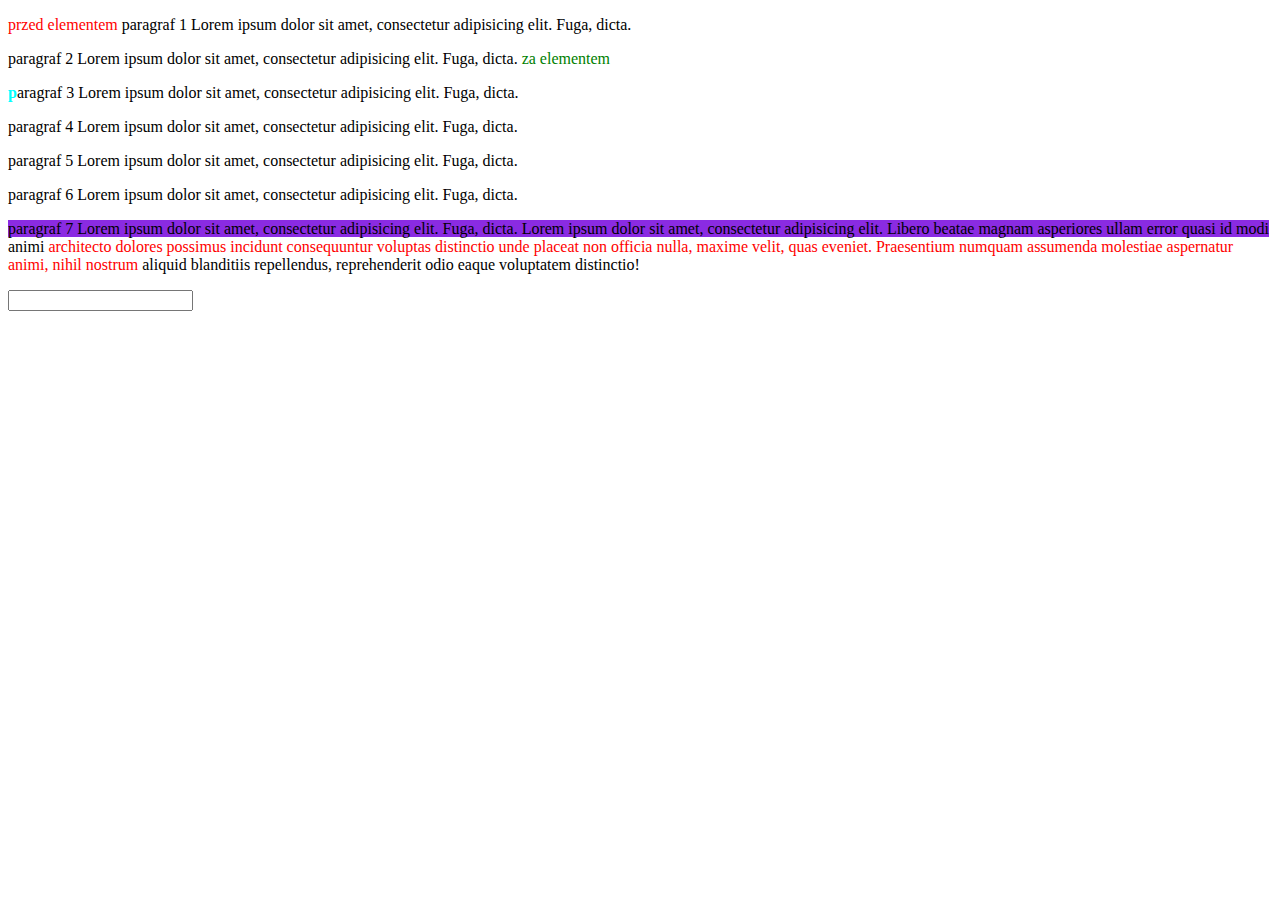
<file: 1-pseudoelementy/index.html>
<!DOCTYPE html>
<html lang="en">
<head>
    <meta charset="UTF-8">
    <title>Pseudoselementy</title>
    <link rel="stylesheet" href="css/style.css">
</head>
<body>
    <p id="p1">paragraf 1 Lorem ipsum dolor sit amet, consectetur adipisicing elit. Fuga, dicta.</p>
    <p id="p2">paragraf 2 Lorem ipsum dolor sit amet, consectetur adipisicing elit. Fuga, dicta.</p>
    <p id="p3">paragraf 3 Lorem ipsum dolor sit amet, consectetur adipisicing elit. Fuga, dicta.</p>
    <p id="p4">paragraf 4 Lorem ipsum dolor sit amet, consectetur adipisicing elit. Fuga, dicta.</p>
    <p id="p5">paragraf 5 Lorem ipsum dolor sit amet, consectetur adipisicing elit. Fuga, dicta.</p>
    <p id="p6">paragraf 6 Lorem ipsum dolor sit amet, consectetur adipisicing elit. Fuga, dicta.</p>
    <p id="p7">paragraf 7 Lorem ipsum dolor sit amet, consectetur adipisicing elit. Fuga, dicta. Lorem ipsum dolor sit amet, consectetur adipisicing elit. Libero beatae magnam asperiores ullam error quasi id modi animi <span> architecto dolores possimus incidunt consequuntur voluptas distinctio unde placeat non officia nulla, maxime velit, quas eveniet. Praesentium numquam assumenda molestiae aspernatur animi, nihil nostrum </span> aliquid blanditiis repellendus, reprehenderit odio eaque voluptatem distinctio!</p>
    <input type="text">
</body>
</html>
</file>
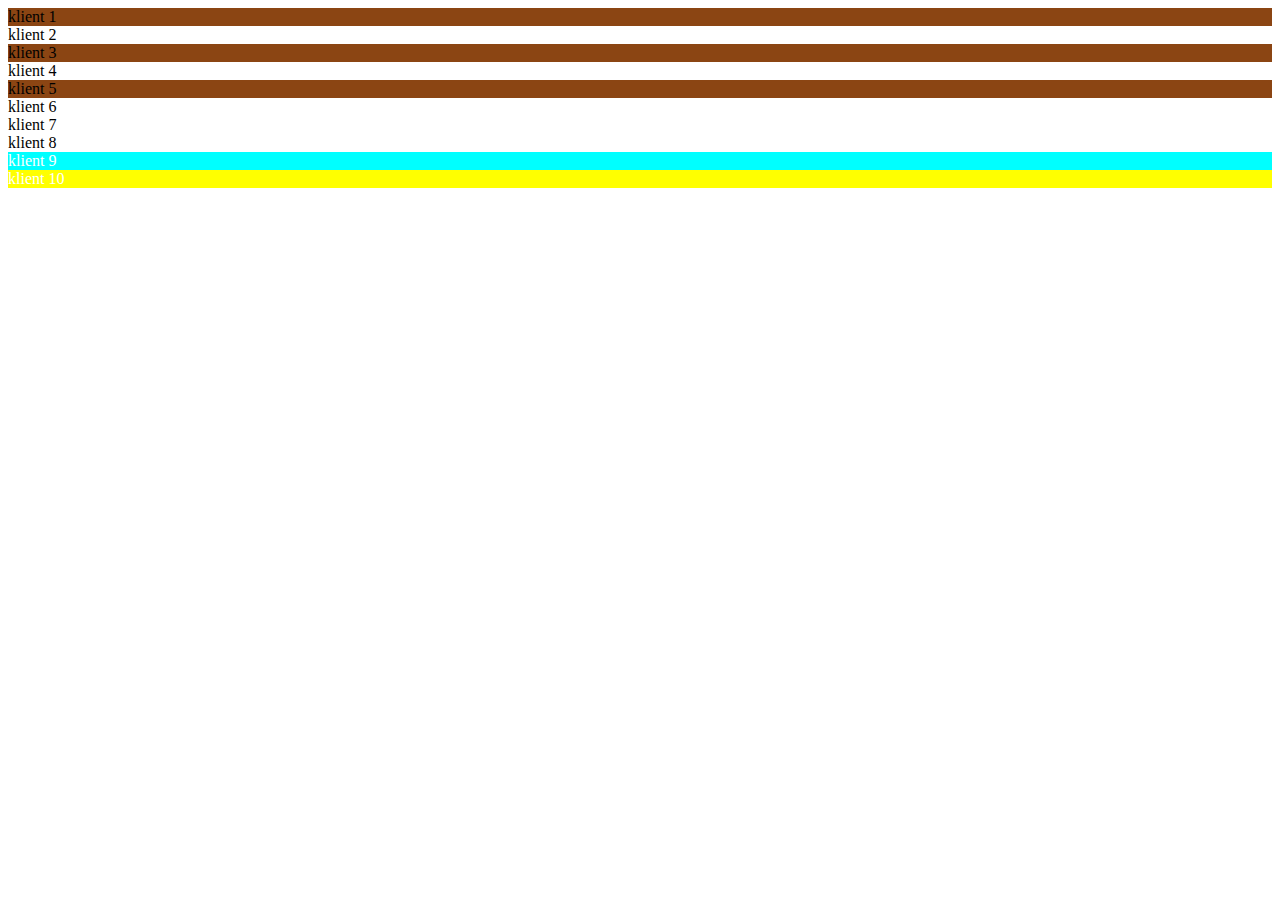
<file: 2-selektory-atrybutów/index.html>
<!DOCTYPE html>
<html lang="en">
<head>
    <meta charset="UTF-8">
    <title>Document</title>
    <link rel="stylesheet" href="css/style.css">
</head>
<body>
    <div class="klient" detaliczny="tak">klient 1</div>
    <div class="klient">klient 2</div>
    <div class="klient" detaliczny="możetak">klient 3</div>
    <div class="klient">klient 4</div>
    <div class="klient" detaliczny="może tak">klient 5</div>
    <div class="klient">klient 6</div>
    <div class="klient">klient 7</div>
    <div class="klient">klient 8</div>
    <div class="klient" suma="2500">klient 9</div>
    <div class="klient" suma="1500">klient 10</div>
</body>
</html>
</file>
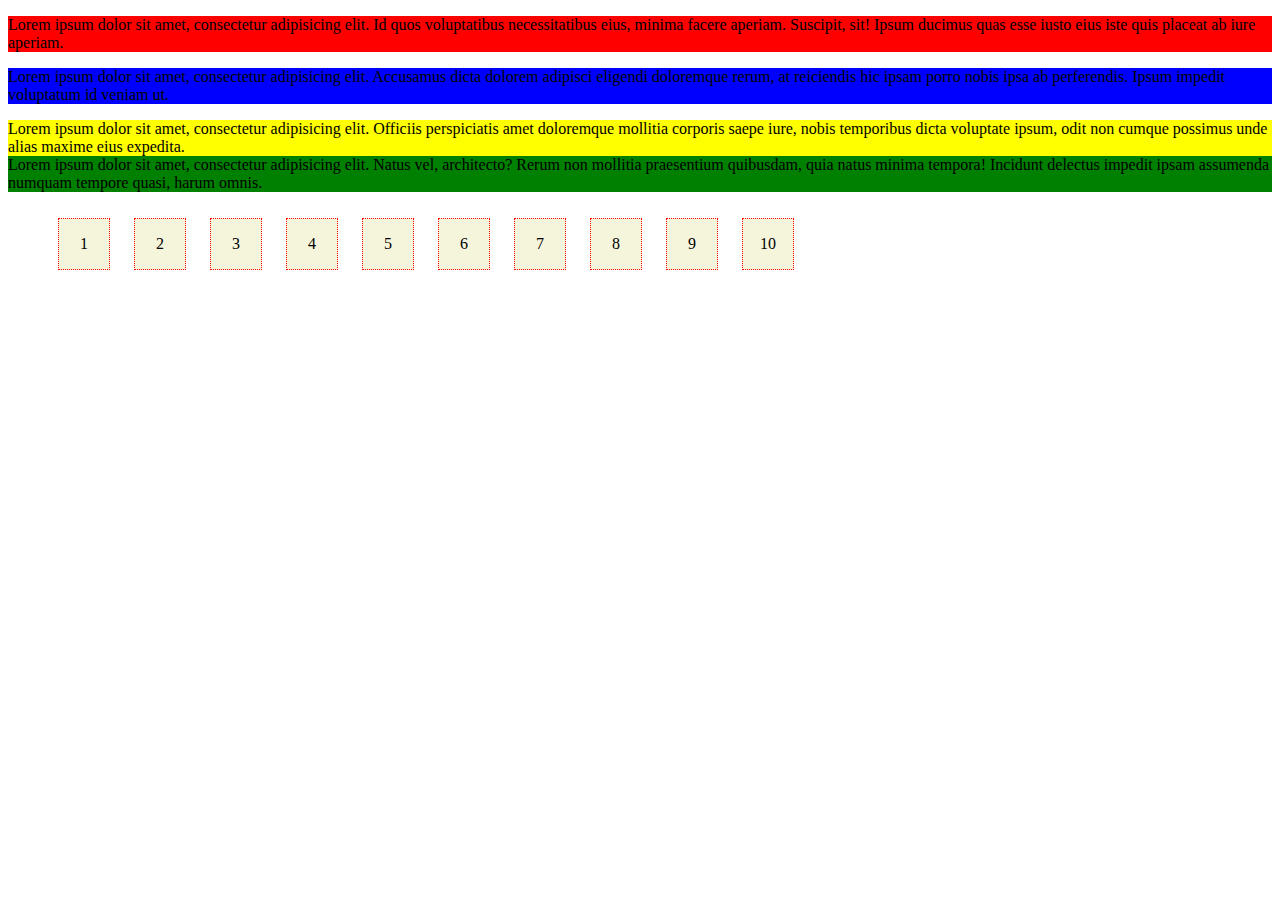
<file: 3-właściwość display/index.html>
<!DOCTYPE html>
<html lang="en">

<head>
    <meta charset="UTF-8">
    <title>Document</title>
    <link rel="stylesheet" href="css/style.css">
</head>

<body>
    <div id="elementy-blokowe">
        <p id="p1">Lorem ipsum dolor sit amet, consectetur adipisicing elit. Id quos voluptatibus necessitatibus eius, minima facere aperiam. Suscipit, sit! Ipsum ducimus quas esse iusto eius iste quis placeat ab iure aperiam.</p>
        <p id="p2">Lorem ipsum dolor sit amet, consectetur adipisicing elit. Accusamus dicta dolorem adipisci eligendi doloremque rerum, at reiciendis hic ipsam porro nobis ipsa ab perferendis. Ipsum impedit voluptatum id veniam ut.</p>
    </div>
    <div id="elementy-liniowe">
        <span id="inline-p1">Lorem ipsum dolor sit amet, consectetur adipisicing elit. Officiis perspiciatis amet doloremque mollitia corporis saepe iure, nobis temporibus dicta voluptate ipsum, odit non cumque possimus unde alias maxime eius expedita.</span>
        <span id="inline-p2">Lorem ipsum dolor sit amet, consectetur adipisicing elit. Natus vel, architecto? Rerum non mollitia praesentium quibusdam, quia natus minima tempora! Incidunt delectus impedit ipsam assumenda numquam tempore quasi, harum omnis.</span>
    </div>
    <div id="elementy-inline-block">
        <ul>
            <li>1</li>
            <li>2</li>
            <li>3</li>
            <li>4</li>
            <li>5</li>
            <li>6</li>
            <li>7</li>
            <li>8</li>
            <li>9</li>
            <li>10</li>
        </ul>
    </div>
    <div id="elementy-display-none">
        <p>nie wyświetlaj mnie</p>
    </div>
</body>

</html>
</file>
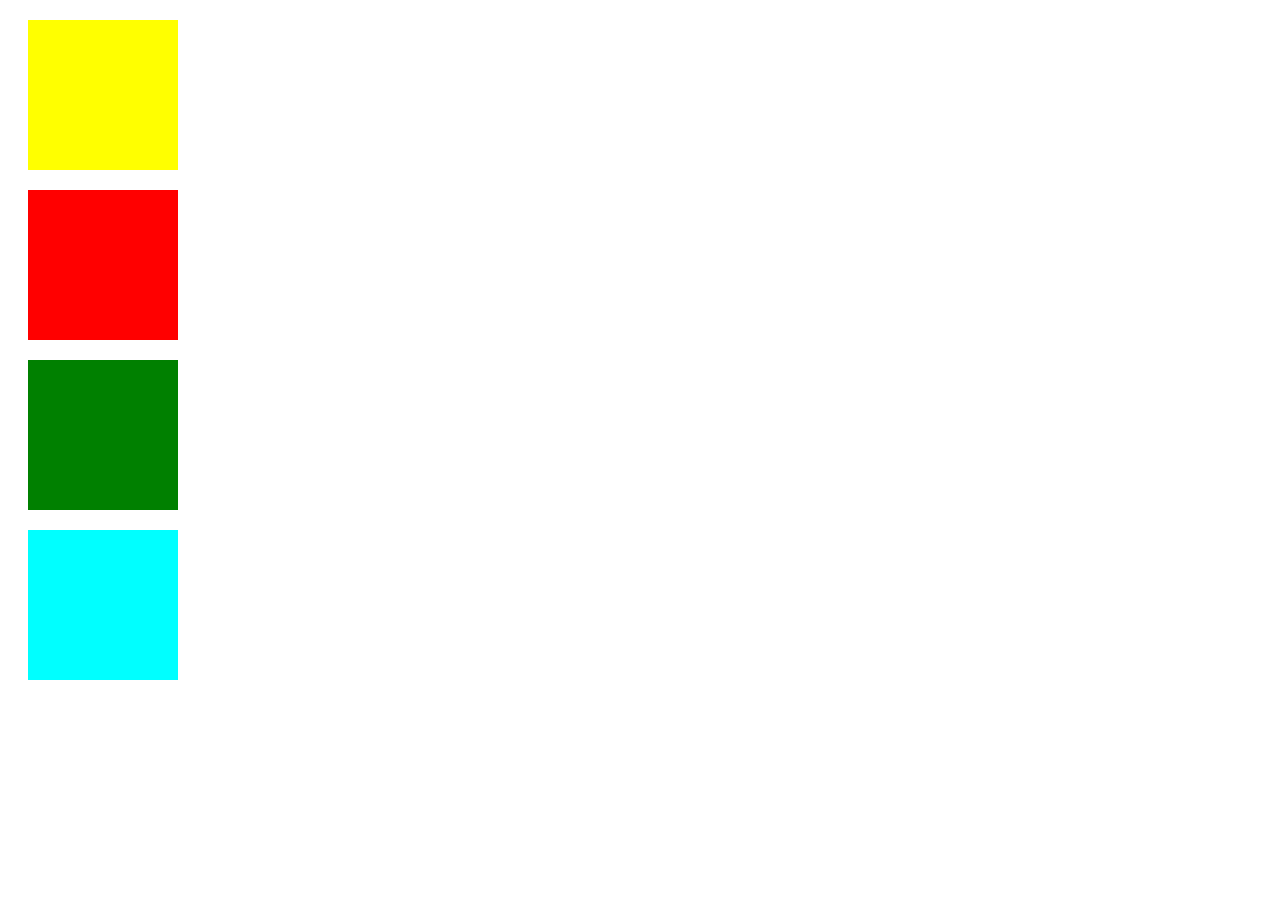
<file: 5-elementy-przejścia/index.html>
<!DOCTYPE html>
<html lang="en">

<head>
    <meta charset="UTF-8">
    <title>Efekty przejścia</title>
    <link rel="stylesheet" href="css/style.css">
</head>

<body>
    <div id="colors" class="box"></div>
    <div id="box1" class="box" "box-width"></div>
    <div id="box2" class="box" "box-height"></div>
    <div id="box3" class="box" "box-width-height"></div>
</body>

</html>
</file>
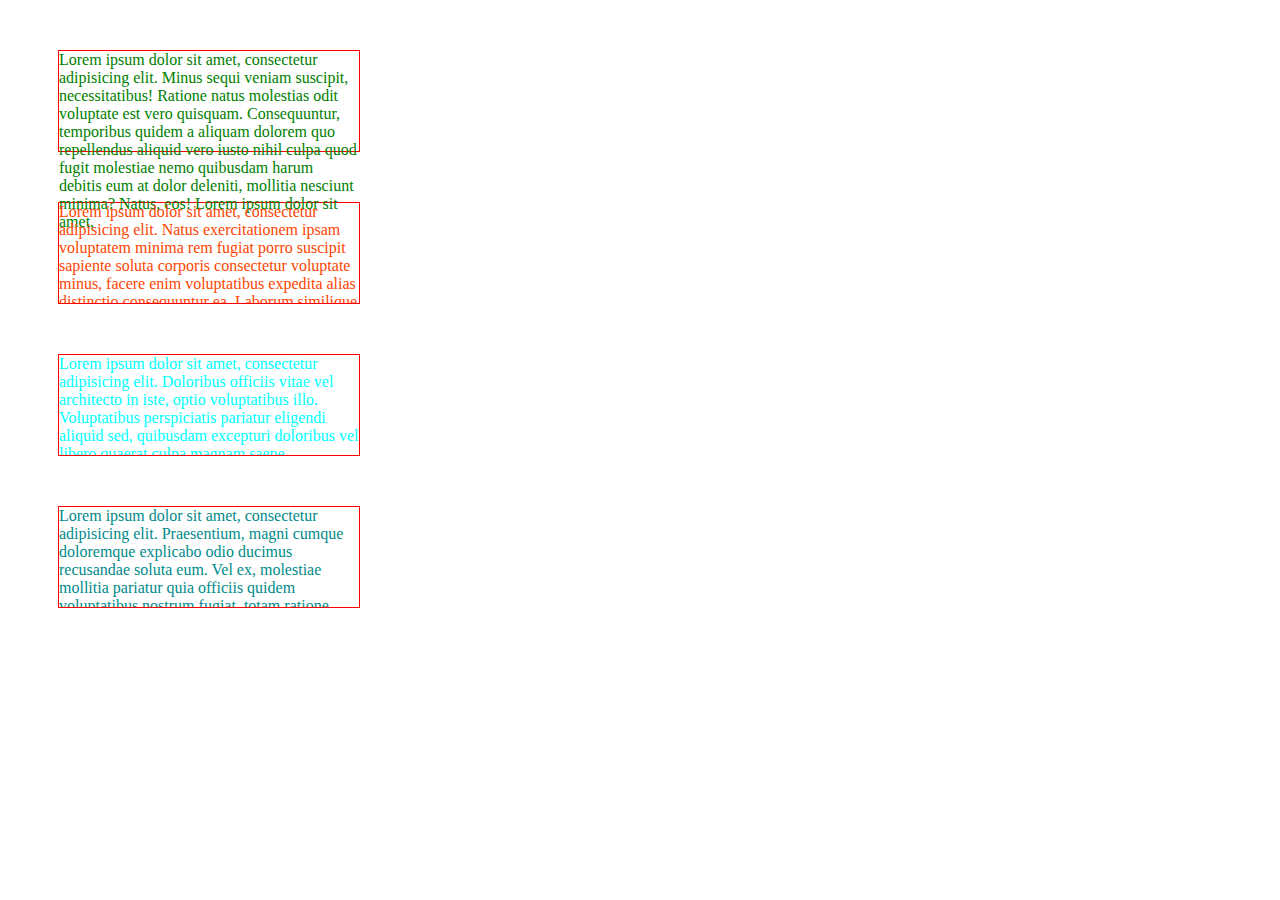
<file: 7-przepełnienie-elementu/index.html>
<!DOCTYPE html>
<html lang="en">
<head>
    <meta charset="UTF-8">
    <title>Document</title>
    <link rel="stylesheet" href="css/style.css">
</head>
<body>
    <div id="visible" class="box">Lorem ipsum dolor sit amet, consectetur adipisicing elit. Minus sequi veniam suscipit, necessitatibus! Ratione natus molestias odit voluptate est vero quisquam. Consequuntur, temporibus quidem a aliquam dolorem quo repellendus aliquid vero iusto nihil culpa quod fugit molestiae nemo quibusdam harum debitis eum at dolor deleniti, mollitia nesciunt minima? Natus, eos! Lorem ipsum dolor sit amet, </div>
    <div id="hidden" class="box">Lorem ipsum dolor sit amet, consectetur adipisicing elit. Natus exercitationem ipsam voluptatem minima rem fugiat porro suscipit sapiente soluta corporis consectetur voluptate minus, facere enim voluptatibus expedita alias distinctio consequuntur ea. Laborum similique ducimus nesciunt quibusdam excepturi, distinctio quia facere repellendus nobis autem dolorem minima, obcaecati non, quis velit tempore. Lorem ipsum dolor sit amet, consectetur adipisicing elit. </div>
    <div id="scroll" class="box">Lorem ipsum dolor sit amet, consectetur adipisicing elit. Doloribus officiis vitae vel architecto in iste, optio voluptatibus illo. Voluptatibus perspiciatis pariatur eligendi aliquid sed, quibusdam excepturi doloribus vel libero quaerat culpa magnam saepe praesentium itaque quod autem tempore nihil soluta nisi dolor a, optio architecto natus corrupti suscipit. </div>
    <div id="auto" class="box">Lorem ipsum dolor sit amet, consectetur adipisicing elit. Praesentium, magni cumque doloremque explicabo odio ducimus recusandae soluta eum. Vel ex, molestiae mollitia pariatur quia officiis quidem voluptatibus nostrum fugiat, totam ratione consectetur error minus accusamus ipsa animi, laborum magnam id laboriosam vero non quaerat optio. Sapiente excepturi eligendi, Lorem ipsum dolor sit amet, consectetur adipisicing elit. Consequuntur eum dicta dignissimos expedita illo, nesciunt consectetur quos ipsam voluptatum incidunt possimus mollitia quia adipisci cum accusamus repellat tenetur, eos soluta neque odit repudiandae nemo esse doloremque aliquid. Placea</div>
</body>
</html>
</file>
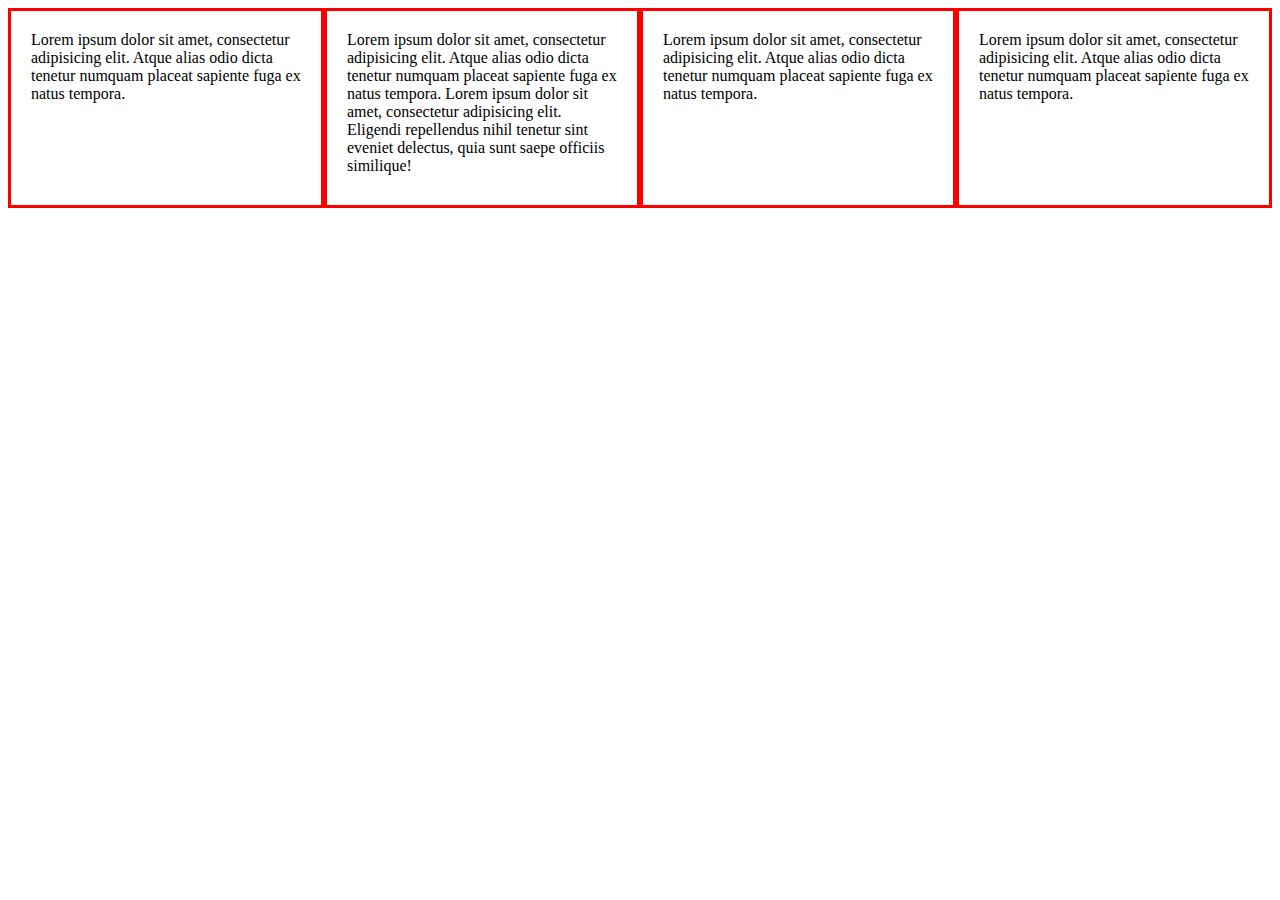
<file: 8-box-sizing/index.html>
<!DOCTYPE html>
<html lang="en">
<head>
    <meta charset="UTF-8">
    <title>Document</title>
    <link rel="stylesheet" href="css/style.css">
</head>
<body>
    <div class="box">Lorem ipsum dolor sit amet, consectetur adipisicing elit. Atque alias odio dicta tenetur numquam placeat sapiente fuga ex natus tempora.</div>
    <div class="box">Lorem ipsum dolor sit amet, consectetur adipisicing elit. Atque alias odio dicta tenetur numquam placeat sapiente fuga ex natus tempora. Lorem ipsum dolor sit amet, consectetur adipisicing elit. Eligendi repellendus nihil tenetur sint eveniet delectus, quia sunt saepe officiis similique!</div>
    <div class="box">Lorem ipsum dolor sit amet, consectetur adipisicing elit. Atque alias odio dicta tenetur numquam placeat sapiente fuga ex natus tempora.</div>
    <div class="box">Lorem ipsum dolor sit amet, consectetur adipisicing elit. Atque alias odio dicta tenetur numquam placeat sapiente fuga ex natus tempora.</div>
</body>
</html>
</file>
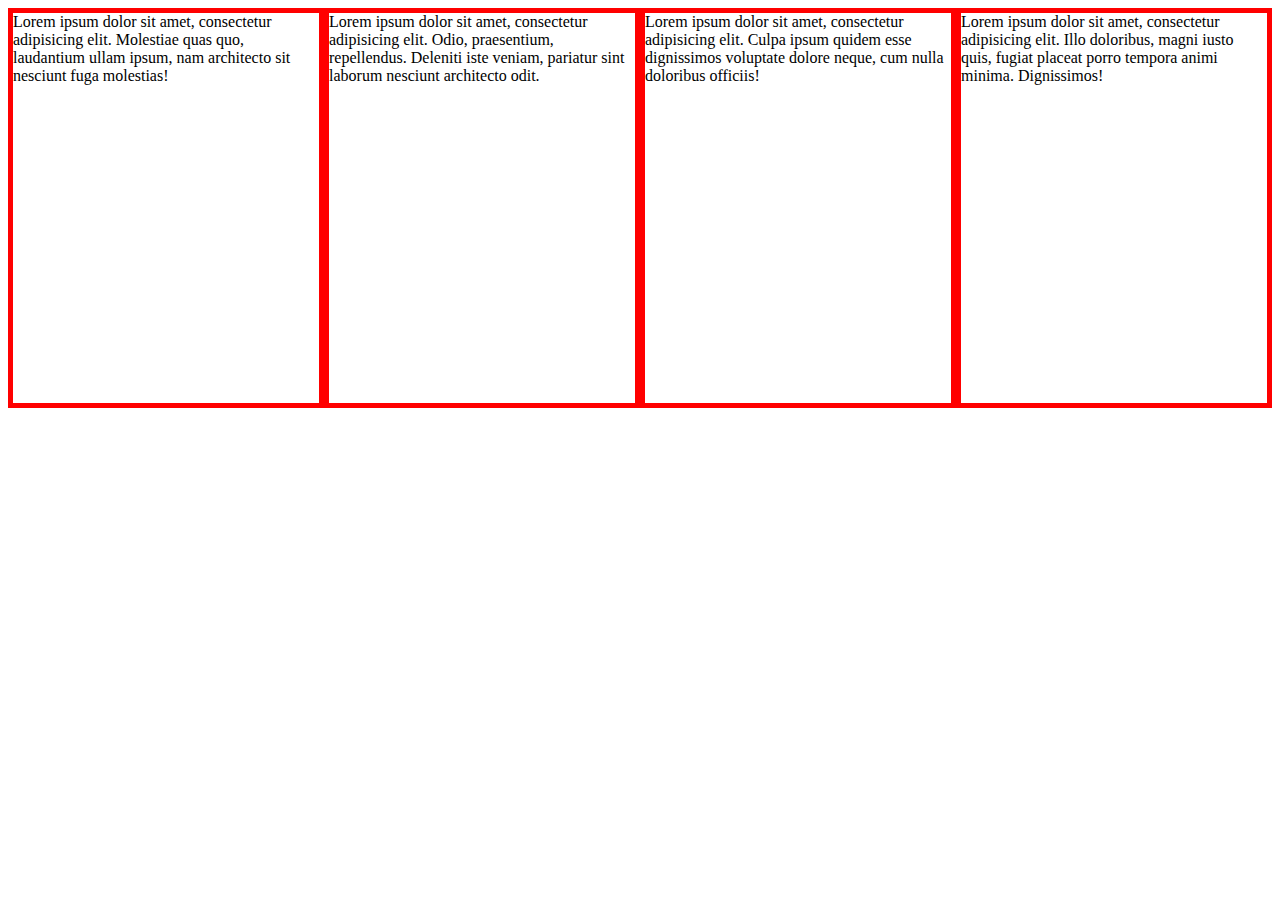
<file: 9-responsywność/index.html>
<!DOCTYPE html>
<html lang="en">
<head>
    <meta charset="UTF-8">
    <title>Responsywność</title>
    <link rel="stylesheet" href="css/style.css">
    <meta name="viewport" content= "width=device-width, initial-scale=1.0" >
</head>
<body>
    <div class="box">Lorem ipsum dolor sit amet, consectetur adipisicing elit. Molestiae quas quo, laudantium ullam ipsum, nam architecto sit nesciunt fuga molestias!</div>
    <div class="box">Lorem ipsum dolor sit amet, consectetur adipisicing elit. Odio, praesentium, repellendus. Deleniti iste veniam, pariatur sint laborum nesciunt architecto odit.</div>
    <div class="box">Lorem ipsum dolor sit amet, consectetur adipisicing elit. Culpa ipsum quidem esse dignissimos voluptate dolore neque, cum nulla doloribus officiis!</div>
    <div class="box">Lorem ipsum dolor sit amet, consectetur adipisicing elit. Illo doloribus, magni iusto quis, fugiat placeat porro tempora animi minima. Dignissimos!</div>
</body>
</html>
</file>
<file: 1-pseudoelementy/css/style.css>
#p1::before {
    content: "przed elementem ";
    color: red;
}

#p2::after {
    content: " za elementem";
    color: green;
}

#p3::first-letter {
    color: aqua;
    font-weight: bold;
}

#p4::selection {
    background-color: yellow;
}

#p7::first-line {
    background-color: blueviolet;
}

#p7 span {
    color: red;
}
</file>
<file: 2-selektory-atrybutów/css/style.css>
div[suma] {
    background-color: aqua;    
}

div[suma="1500"] {
    background-color: yellow;
}

div[detaliczny~="tak"] {
    background-color: red;
}
div[detaliczny*="tak"] {
    background-color: saddlebrown;
}
div[suma^="25"] {
    color: hotpink;
}
div[suma$="00"] {
    color: #fff;
}
</file>
<file: 3-właściwość display/css/style.css>
#p1 {
    background-color: red;
}

#p2 {
    background-color: blue;
}

div#elementy-liniowe > :first-child {
    background-color: yellow;
}

div#elementy-liniowe > :last-child {
    background-color: green;
}

div#elementy-liniowe span {
    display: block;
}

div#elementy-inline-block ul li {
    display: inline-block;
    width: 50px;
    height: 50px;
    margin: 10px;
    background-color: beige;
    border: 1px dotted red;

    text-align: center;
    line-height: 50px;
}

div#elementy-display-none p {
    display: none;
}
</file>
<file: 5-elementy-przejścia/css/style.css>
.box {
    width: 150px;
    height: 150px;
    margin: 20px;
}

#colors {
    background-color: yellow;
    transition: background-color 3s linear 1s;
}

#colors:hover {
    background-color: green;
}

#box1 {
    background-color: red;
    transition: width 3s ease-out;
}

#box1:hover {
    width: 300px;
}

#box2 {
    background-color: green;
    transition: height 4s linear;
}

#box2:hover {
    height: 300px;
}

#box3 {
    background-color: aqua;
    transition: width 3s ease-out, height 3s ease-out
}

#box3:hover {
    width: 300px;
    height: 300px;
}
</file>
<file: 7-przepełnienie-elementu/css/style.css>
.box {
    width: 300px;
    height: 100px;
    border: 1px solid red;
    margin: 50px;
}
#visible {
    color: green;
    overflow: visible;
}

#hidden {
    color: orangered;
    overflow: hidden;
}

#scroll {
    color: aqua;
    overflow: scroll;
}
#auto {
    color: darkcyan;
    overflow: auto;
}
</file>
<file: 8-box-sizing/css/style.css>
/*
* {
    box-sizing: border-box;
}

.box {
    border: 10px solid orange;
    float: left;
    width: 50%;
    padding: 50px;
    font-size: 32px;
    box-sizing: border-box;
}
*/

.box {
    border: 3px solid red;
    height: 200px;
    width: 25%;
    float:left;
    padding: 20px;
    box-sizing: border-box;
}
.box:nth-of-type(2) {
    overflow: auto;
}
</file>
<file: 9-responsywność/css/style.css>
* {
    box-sizing: border-box;
}

.box {
    border: 5px solid red;
    height: 400px;
    width: 25%;
    float: left;
    
}

@media (max-width: 700px) {
    .box {
        width: 50%;
    }
}

@media (max-width: 360px) {
    .box {
        width: 100%;
    }
}
</file>
